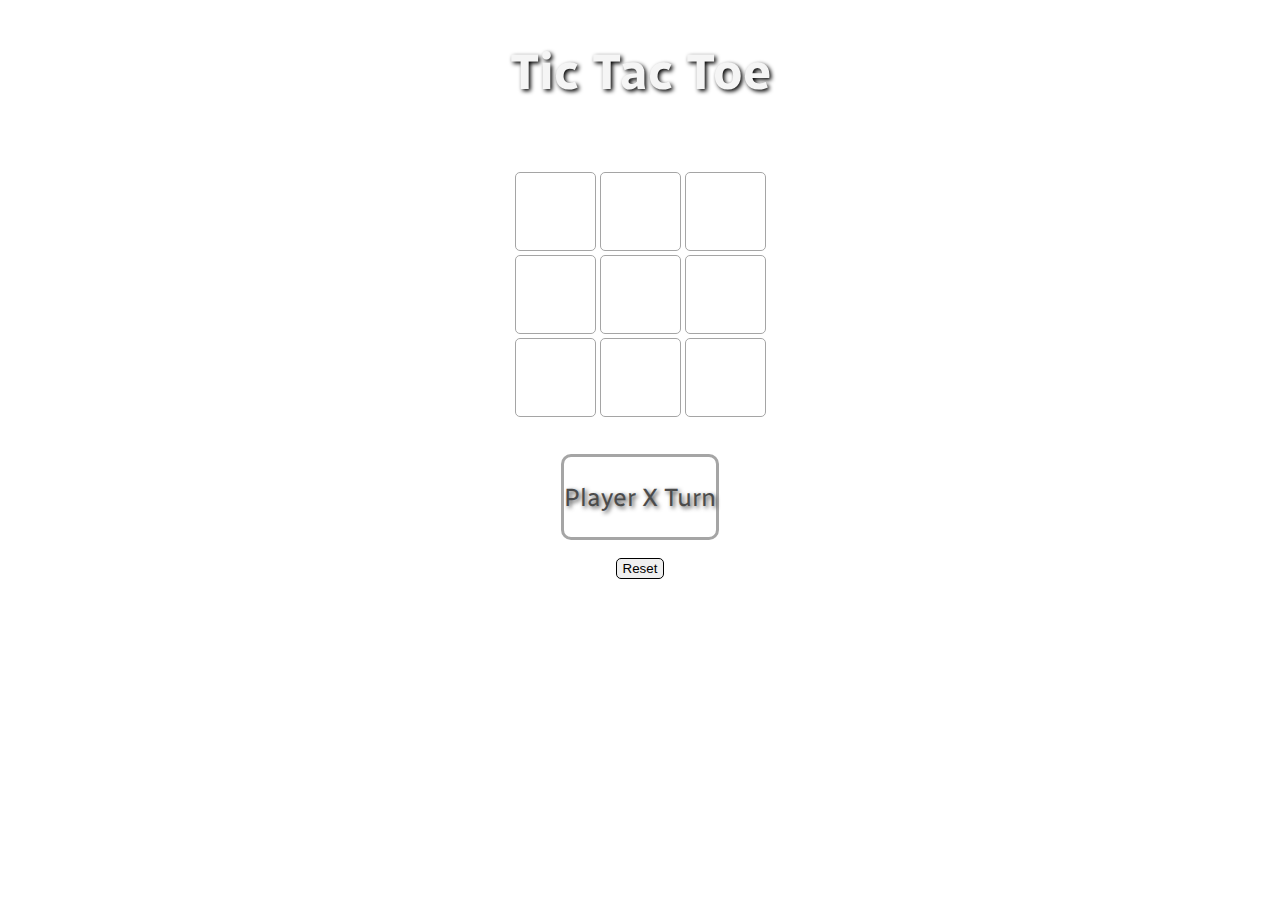
<file: public/index.html>
<!DOCTYPE html>
<html lang="en">

<head>
  <meta charset="UTF-8">
  <meta http-equiv="X-UA-Compatible" content="IE=edge">
  <meta name="viewport" content="width=device-width, initial-scale=1.0">
  <title>Tic Tac Toe</title>
  <link rel="stylesheet" href="style.css">
</head>

<body>

  <body>
    <div class="header">
      <h1>Tic Tac Toe</h1>
    </div>

    <div class="box">
      <div class="row">
        <input class="btn" type="text" readonly>
        <input class="btn" type="text" readonly>
        <input class="btn" type="text" readonly>
      </div>
      <div class="row">
        <input class="btn" type="text" readonly>
        <input class="btn" type="text" readonly>
        <input class="btn" type="text" readonly>
      </div>
      <div class="row">
        <input class="btn" type="text" readonly>
        <input class="btn" type="text" readonly>
        <input class="btn" type="text" readonly>
      </div>

    </div>
    <div class = "result-container">
    <p class="result">Player X Turn</p>
    </div>
    <div>
      <button id="reset">Reset</button>
    </div>
    <script src="app.js"></script>
  </body>

</html>
</file>
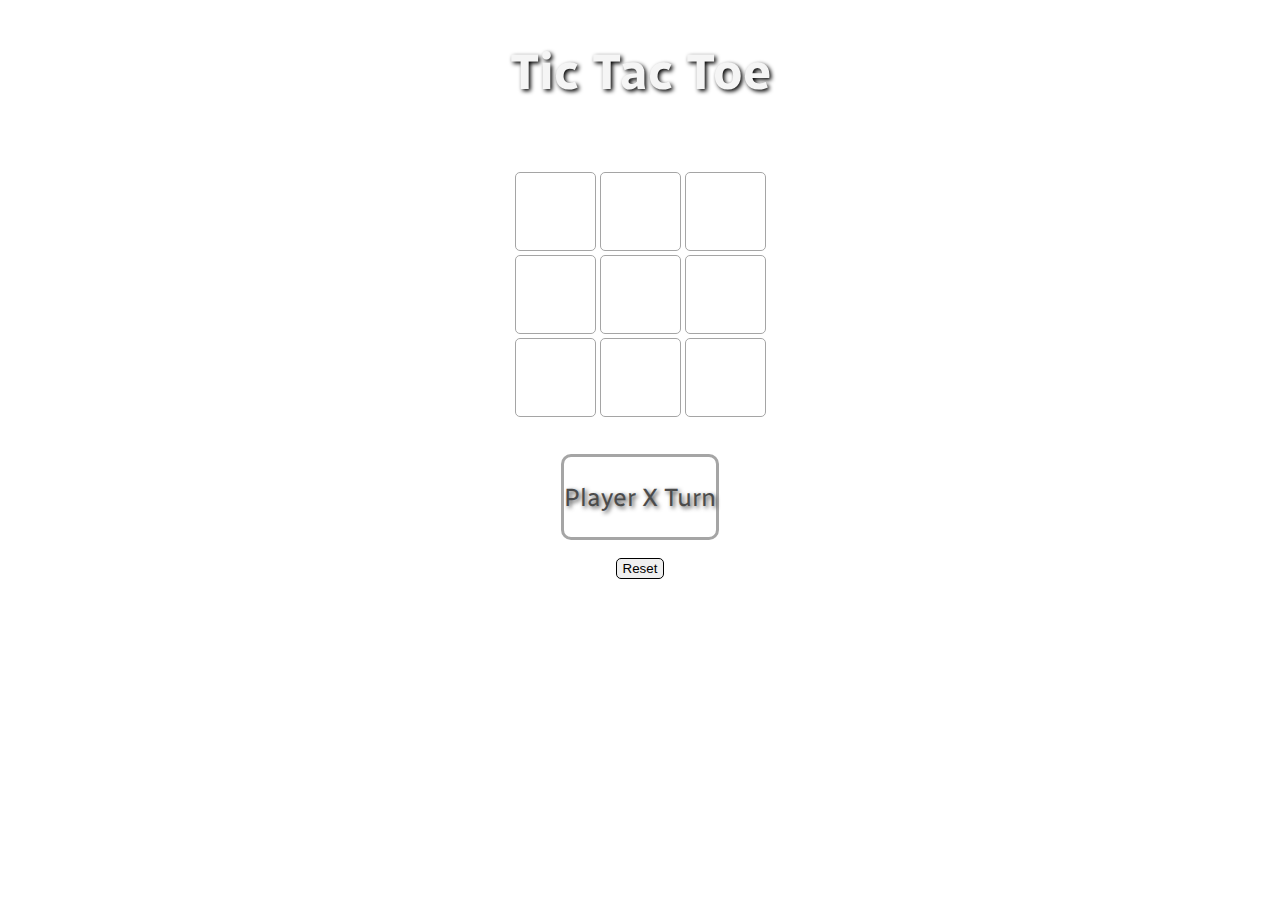
<file: week1.html>
<!DOCTYPE html>
<html lang="en">

<head>
  <meta charset="UTF-8">
  <meta http-equiv="X-UA-Compatible" content="IE=edge">
  <meta name="viewport" content="width=device-width, initial-scale=1.0">
  <title>Tic Tac Toe</title>
  <link rel="stylesheet" href="week1.css">
</head>

<body>

  <body>
    <div class="header">
      <h1>Tic Tac Toe</h1>
    </div>

    <div class="box">
      <div class="row">
        <input class="btn" type="text" readonly>
        <input class="btn" type="text" readonly>
        <input class="btn" type="text" readonly>
      </div>
      <div class="row">
        <input class="btn" type="text" readonly>
        <input class="btn" type="text" readonly>
        <input class="btn" type="text" readonly>
      </div>
      <div class="row">
        <input class="btn" type="text" readonly>
        <input class="btn" type="text" readonly>
        <input class="btn" type="text" readonly>
      </div>

    </div>
    <div class = "result-container">
    <p class="result">Player X Turn</p>
    </div>
    <div>
      <button id="reset">Reset</button>
    </div>
    <script src="week1.js"></script>
  </body>

</html>
</file>
<file: public/style.css>
@import url("https://fonts.googleapis.com/css2?family=Radio+Canada:wght@400;500;600;700&display=swap");

body {
    background-image: url("https://cdn.pixabay.com/photo/2018/03/17/19/36/connection-3234929_1280.jpg");
    background-size: cover;
    background-repeat: no-repeat;
    background-position: center center;
    font-family: "Radio Canada", sans-serif;
    display:flex;
    justify-content: center;
    flex-direction: column;
    align-items: center;
  }
  
h1 {
    color: whitesmoke;
    text-align:center;
    font-size:50px;
    text-shadow: 2px 2px 4px black;
}

.box {
    display: flex;
    flex-direction: column;
    align-items: center;
    margin:35px;
    justify-content: center;
    
}
.row {
    display: flex;
}
.btn {
    border: none;
    width:75px;
    height: 75px;
    display: flex;
    align-items: center;
    justify-content: center;
    font-size: 50px;
    text-align: center;
    cursor: pointer;
    border-radius:5px;
    margin:2px;
    font-weight:500;
    background-color:white;
    opacity:0.7;
    color:black;
    text-shadow:2px 2px 4px black;
    border:solid grey 1px;
}  
.btn:active {
    outline: none;
}
.btn:hover {
    background-color: rgba(255, 255, 255, 0.9); 
    cursor: pointer;
}
.btn:disabled {
    color: black;
    cursor: no-drop;
  }
.result-container{
   max-width: 200px;
   background-color:white;
   opacity:0.7;
   border:solid grey;
   border-radius:10px;
}
.result {
    color:rgb(0, 0, 0);
    text-shadow:2px 2px 4px black;
    font-size: 25px;
}


#reset {
    text-align: center;
    border:solid black 1.8px;
    border-radius: 5px;
    padding:2px 6px;
    margin:18px 77px;
    cursor:pointer;
    
}

#reset:hover{
    color:white;
    background-color: black;
    transform: translate(2px,3px);
}
  

#main {
    text-align: center;
}
</file>
<file: week1.css>
@import url("https://fonts.googleapis.com/css2?family=Radio+Canada:wght@400;500;600;700&display=swap");

body {
    background-image: url("https://cdn.pixabay.com/photo/2018/03/17/19/36/connection-3234929_1280.jpg");
    background-size: cover;
    background-repeat: no-repeat;
    background-position: center center;
    font-family: "Radio Canada", sans-serif;
    display:flex;
    justify-content: center;
    flex-direction: column;
    align-items: center;
  }
  
h1 {
    color: whitesmoke;
    text-align:center;
    font-size:50px;
    text-shadow: 2px 2px 4px black;
}

.box {
    display: flex;
    flex-direction: column;
    align-items: center;
    margin:35px;
    justify-content: center;
    
}
.row {
    display: flex;
}
.btn {
    border: none;
    width:75px;
    height: 75px;
    display: flex;
    align-items: center;
    justify-content: center;
    font-size: 50px;
    text-align: center;
    cursor: pointer;
    border-radius:5px;
    margin:2px;
    font-weight:500;
    background-color:white;
    opacity:0.7;
    color:black;
    text-shadow:2px 2px 4px black;
    border:solid grey 1px;
}  
.btn:active {
    outline: none;
}
.btn:hover {
    background-color: rgba(255, 255, 255, 0.9); 
    cursor: pointer;
}
.btn:disabled {
    color: black;
    cursor: no-drop;
  }
.result-container{
   max-width: 200px;
   background-color:white;
   opacity:0.7;
   border:solid grey;
   border-radius:10px;
}
.result {
    color:rgb(0, 0, 0);
    text-shadow:2px 2px 4px black;
    font-size: 25px;
}


#reset {
    text-align: center;
    border:solid black 1.8px;
    border-radius: 5px;
    padding:2px 6px;
    margin:18px 77px;
    cursor:pointer;
    
}

#reset:hover{
    color:white;
    background-color: black;
    transform: translate(2px,3px);
}
  

#main {
    text-align: center;
}
</file>
